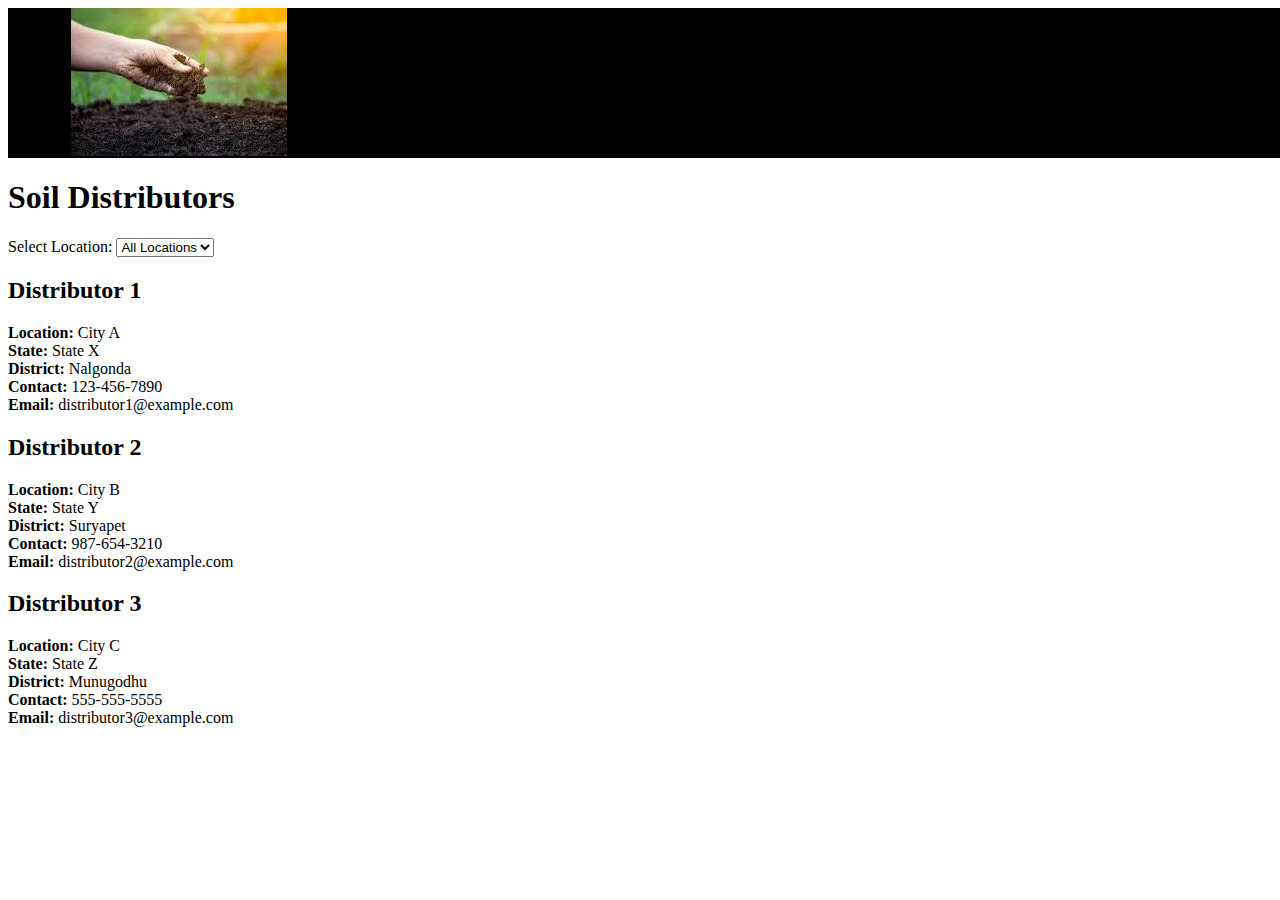
<file: dis.html>
<!DOCTYPE html>
<html lang="en">
<head>
  <meta charset="UTF-8">
  <meta name="viewport" content="width=device-width, initial-scale=1.0">
  <link rel="stylesheet" href="style1.css">

  <title>Soil Distributors</title>

</head>
<body> 
    <header class="header">
    <div class="logo">
        <img class="Imge" src="[data-uri]" alt="Logo Image">
    </div>

</header>

  <header>

    <h1>Soil Distributors</h1>
  </header>

  <div id="locationSelector">
    <label for="location">Select Location:</label>
    <select id="location" onchange="updateDistributors()">
      <option value="all">All Locations</option>
      <option value="Nalgonda">Nalgonda</option>
      <option value="Suryapet">Suryapet</option>
      <option value="Munugodhu">Munugodhu</option>
    </select>
  </div>

  <div id="distributorList"></div>

  <script>
    // Sample data of soil distributors with state, district, and location
    const soilDistributors = [
      {
        name: "Distributor 1",
        location: "City A",
        state: "State X",
        district: "Nalgonda",
        contact: "123-456-7890",
        email: "distributor1@example.com"
      },
      {
        name: "Distributor 2",
        location: "City B",
        state: "State Y",
        district: "Suryapet",
        contact: "987-654-3210",
        email: "distributor2@example.com"
      },
      {
        name: "Distributor 3",
        location: "City C",
        state: "State Z",
        district: "Munugodhu",
        contact: "555-555-5555",
        email: "distributor3@example.com"
      },
      // Add more distributors as needed
    ];

    function createDistributorCard(distributor) {
      const card = document.createElement("div");
      card.classList.add("distributor");

      const title = document.createElement("h2");
      title.textContent = distributor.name;

      const details = document.createElement("p");
      details.innerHTML = `<strong>Location:</strong> ${distributor.location}<br>
                          <strong>State:</strong> ${distributor.state}<br>
                          <strong>District:</strong> ${distributor.district}<br>
                          <strong>Contact:</strong> ${distributor.contact}<br>
                          <strong>Email:</strong> ${distributor.email}`;

      card.appendChild(title);
      card.appendChild(details);

      return card;
    }

    function displayDistributors(location) {
      const distributorList = document.getElementById("distributorList");
      distributorList.innerHTML = '';

      if (location === "all") {
        soilDistributors.forEach(distributor => {
          const distributorCard = createDistributorCard(distributor);
          distributorList.appendChild(distributorCard);
        });
      } else {
        const filteredDistributors = soilDistributors.filter(distributor => distributor.district === location);
        filteredDistributors.forEach(distributor => {
          const distributorCard = createDistributorCard(distributor);
          distributorList.appendChild(distributorCard);
        });
      }
    }

    function updateDistributors() {
      const locationSelector = document.getElementById("location");
      const selectedLocation = locationSelector.value;
      displayDistributors(selectedLocation);
    }

    displayDistributors("all");
  </script>

</body>
</html>
</file>
<file: style1.css>
.body {
    font-family: Arial, sans-serif;
  
      background-image: url("[data-uri]");
      background-size: cover;
      background-repeat: no-repeat;
      font-family: 'Arial', sans-serif;
      margin: 0;
      padding: 0;
      width: 100%;
      height: 20%;
      color: rgb(189, 28, 28);
      overflow: hidden;
      display: flex;
      justify-content: center;
      align-items: center;
  }
      
      .header {
    width: 100%;
    height: 150px;
    background-color: black;
    padding-left: 5%;
    padding-right: 5%;
  }
</file>
